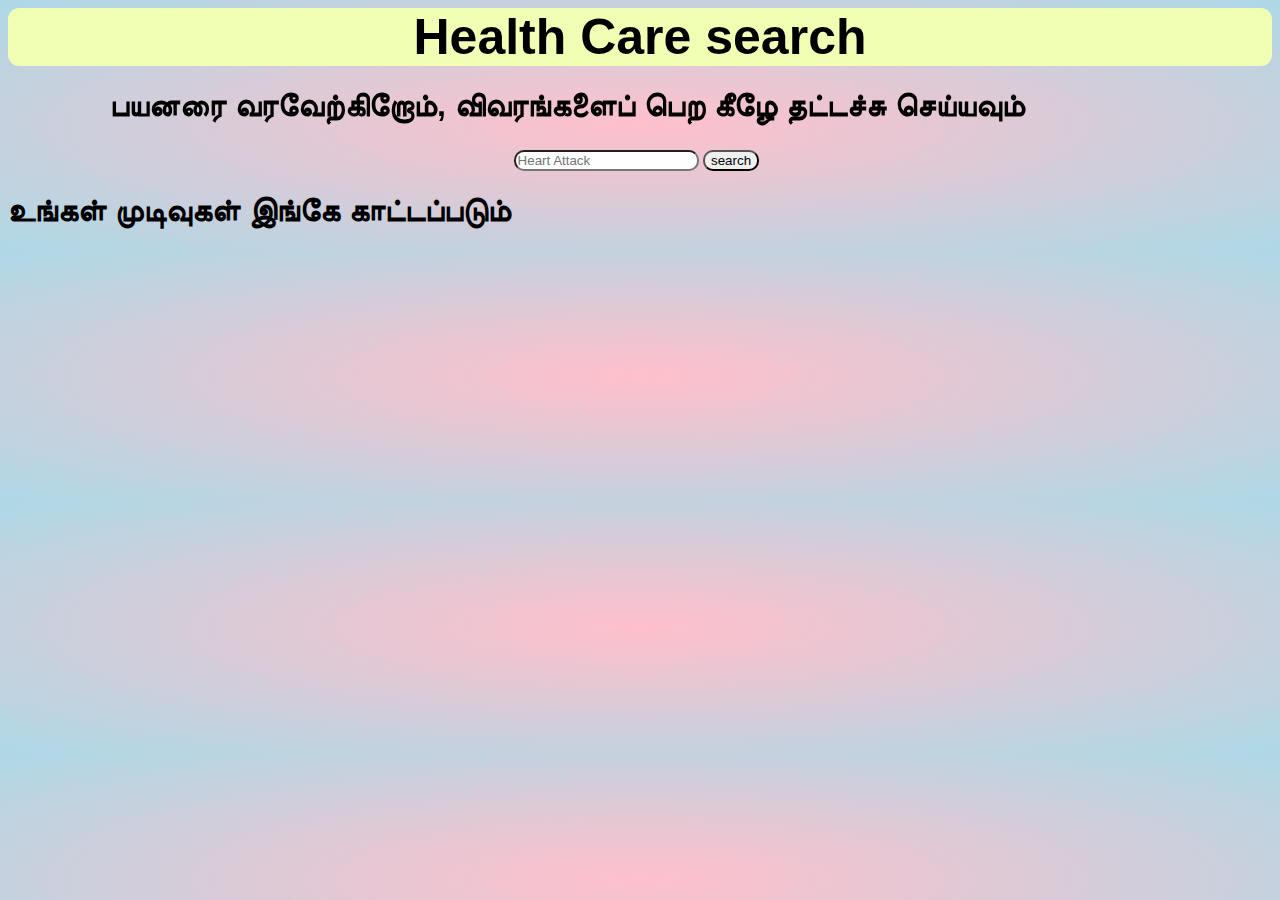
<file: base.html>
<!DOCTYPE html>
<html>
    <head>
        <title>main</title>
        <style>
            body{
                font-family: 'Franklin Gothic Medium', 'Arial Narrow', Arial, sans-serif;
                background:radial-gradient(pink,lightblue);
            }
            center{
                font-size:50px;
                font-weight: bolder;
                background-color: rgb(240, 255, 180);
                width: auto;
                border-radius: 11px;
            }
            marquee{
                behavior: alternate;
                direction: right;
            }
            #text input{
                border-radius: 10px;
            }
            #text{
                margin-left:40%;
                
            }
        </style>
    </head>
    <body>
        <center>Health Care search</center>
        <marquee direction="right" behavior="alternate" scrollamount="13"><h1>பயனரை வரவேற்கிறோம், விவரங்களைப் பெற கீழே தட்டச்சு செய்யவும்</h1></marquee>
        <form id="text" name="passvalue" action="." method="POST">
            <input type="text" name="nm" placeholder="Heart Attack"/>
            <input type="submit" value="search" />
        </form>
        <h1>உங்கள் முடிவுகள் இங்கே காட்டப்படும்</h1>

    </body>
</html>
</file>
